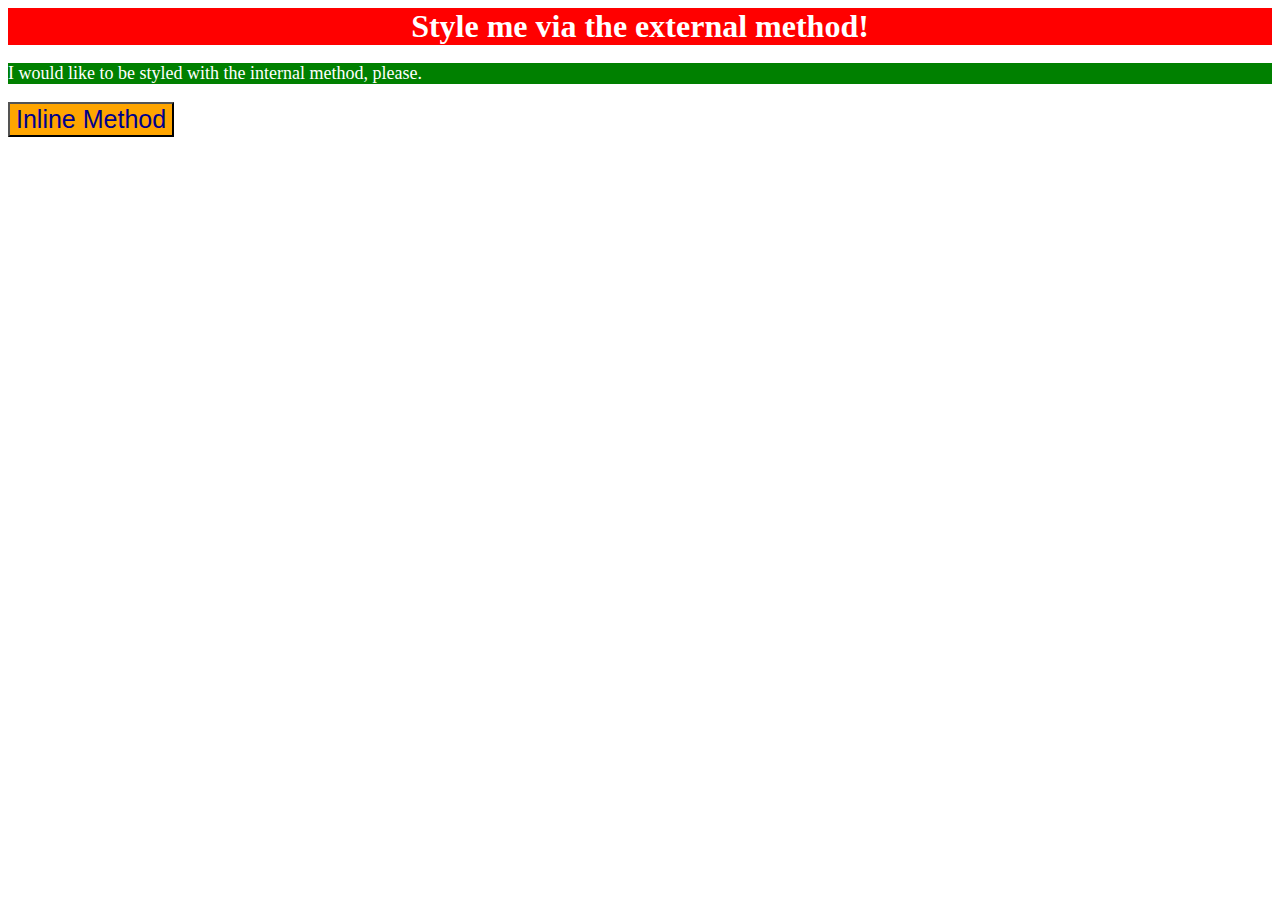
<file: foundations/01-css-methods/index.html>
<!DOCTYPE html>
<html lang="en">
  <head>
    <link rel="stylesheet" href="static/style.css"> 
    <!--pulls the style file that includes div (External Method)-->
    <meta charset="UTF-8">
    <meta http-equiv="X-UA-Compatible" content="IE=edge">
    <meta name="viewport" content="width=device-width, initial-scale=1.0">
    <title>Methods for Adding CSS</title>
    <!--Internal method-->
    <style>
      p { 
        color: white;
        background-color: green;
        font-size: 18px;
      }
    </style>
  </head>
  <body>
    <div>Style me via the external method!</div>
    <p>I would like to be styled with the internal method, please.</p>
    <!-- inline method-->
    <button style="color: darkblue; 
      background-color: orange; 
      font-size: 25px;">Inline Method</button>
  </body>
</html>
</file>
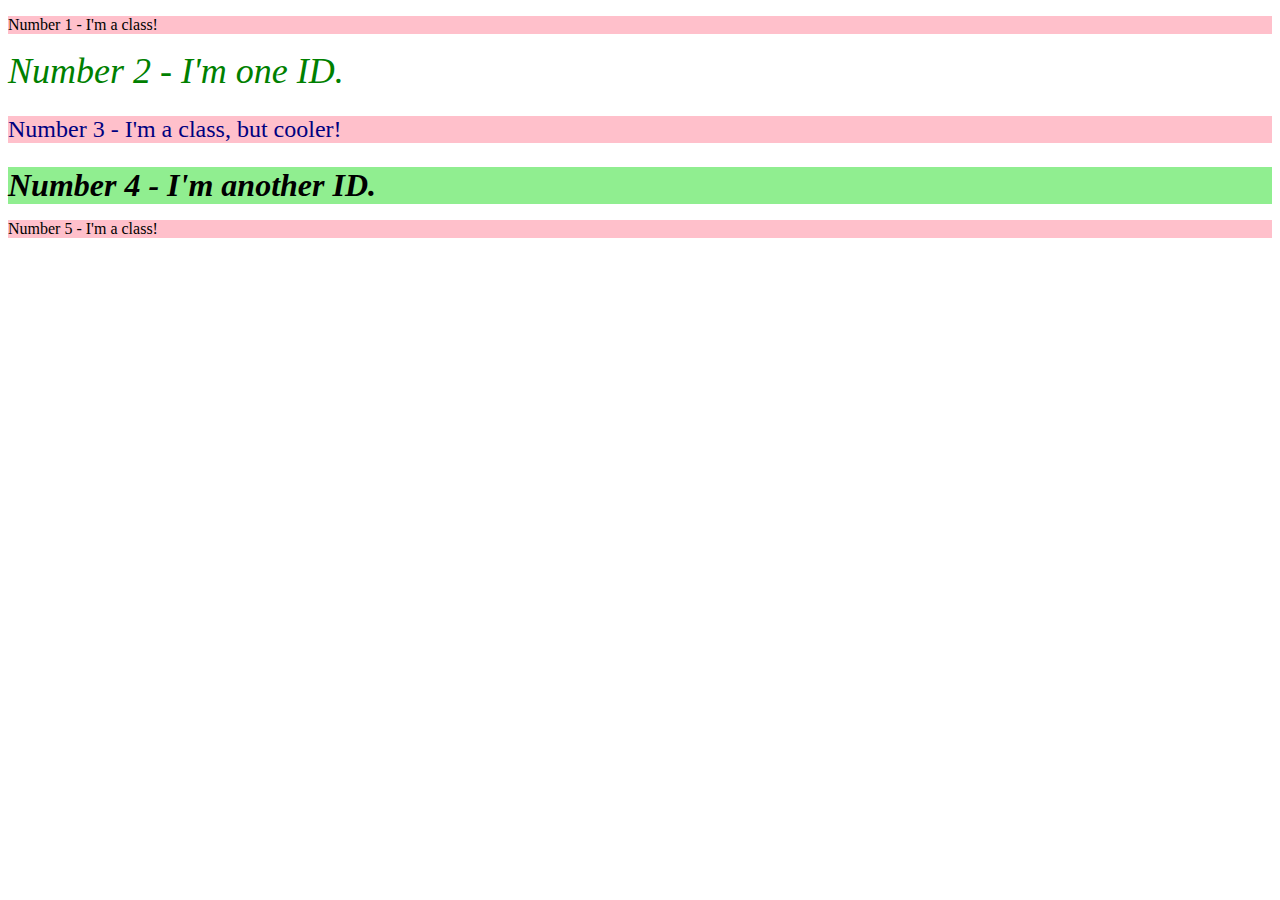
<file: foundations/02-class-id-selectors/index.html>
<!DOCTYPE html>
<html lang="en">
  <head>
    <meta charset="UTF-8">
    <meta http-equiv="X-UA-Compatible" content="IE=edge">
    <meta name="viewport" content="width=device-width, initial-scale=1.0">
    <title>Class and ID Selectors</title>
    <link rel="stylesheet" href="style.css"> <!--connect the css-->
  </head>
  <body>
    <p class="default">Number 1 - I'm a class!</p>
    <div id="two">Number 2 - I'm one ID.</div>
    <p class=" default cooler">Number 3 - I'm a class, but cooler!</p>
    <div id="four">Number 4 - I'm another ID.</div>
    <p class="default">Number 5 - I'm a class!</p>
  </body>
</html>
</file>
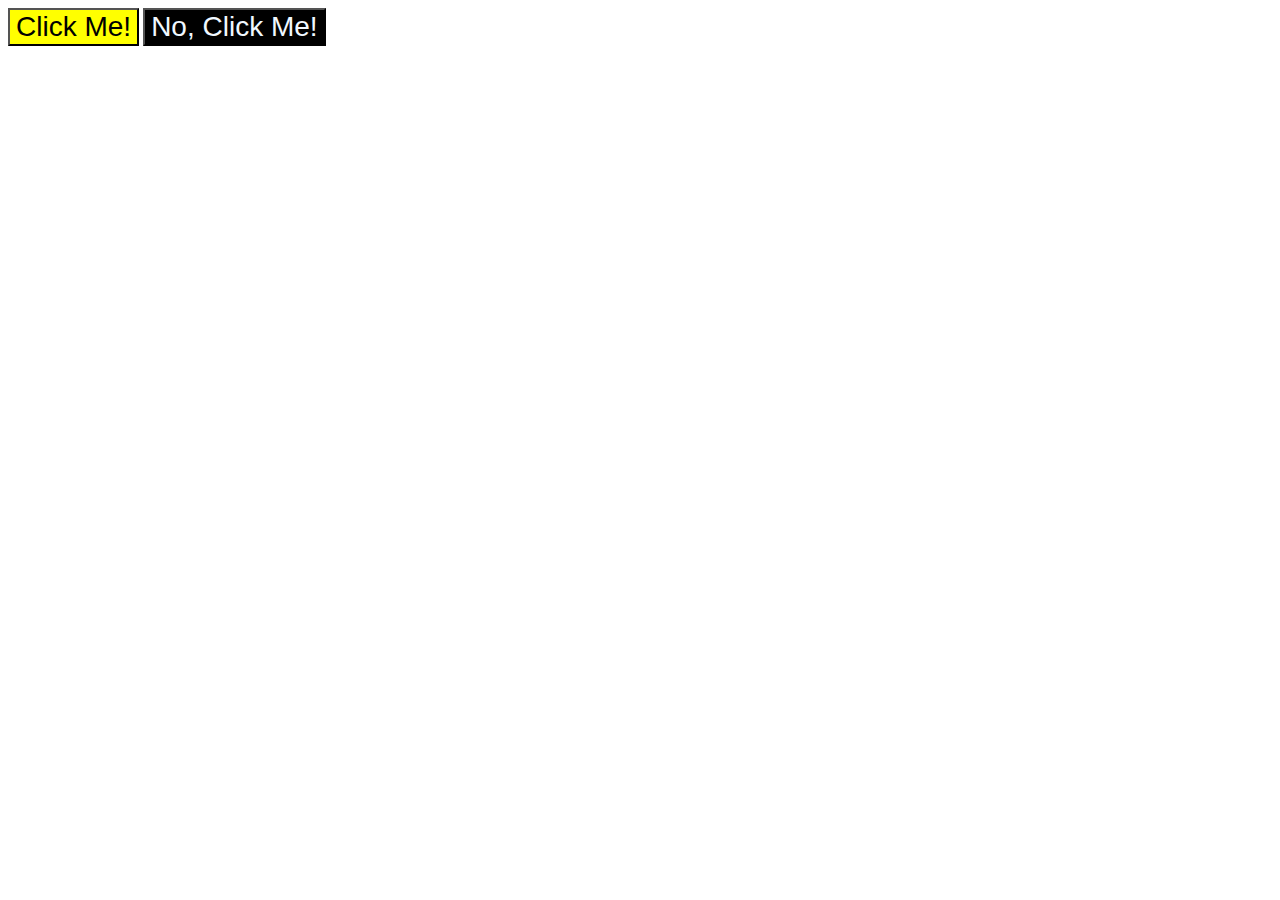
<file: foundations/03-grouping-selectors/index.html>
<!DOCTYPE html>
<html lang="en">
  <head>
    <meta charset="UTF-8">
    <meta http-equiv="X-UA-Compatible" content="IE=edge">
    <meta name="viewport" content="width=device-width, initial-scale=1.0">
    <title>Grouping Selectors</title>
    <link rel="stylesheet" href="style.css">
  </head>
  <body>
    <button id="first">Click Me!</button>
    <button id="second">No, Click Me!</button>
  </body>
</html>
</file>
<file: foundations/01-css-methods/static/style.css>
div {
    color: white;
    background-color: red;
    font-size: 32px;
    font-weight: bold;
    text-align: center;
}
</file>
<file: foundations/02-class-id-selectors/style.css>
p.default {
    background-color: pink;
    font-family: "fortnite", "DejaVu Sans", sans-serif" ;
}
p.default.cooler {
    font-size: 24px;
    color: navy;
}

div {
    font-style: italic;
}
div#two {
    color: green;
    font-size: 36px;
}
div#four {
    background-color: lightgreen;
    font-size: 32px;
    font-weight: bold;
}
</file>
<file: foundations/03-grouping-selectors/style.css>
button {
    font-size: 28px;
    font-family: 'Helvetica','Times New Roman',sans-serif;
}
button#first {
    background-color: yellow;
}
button#second {
    background-color: black;
    color: aliceblue;
}
</file>
